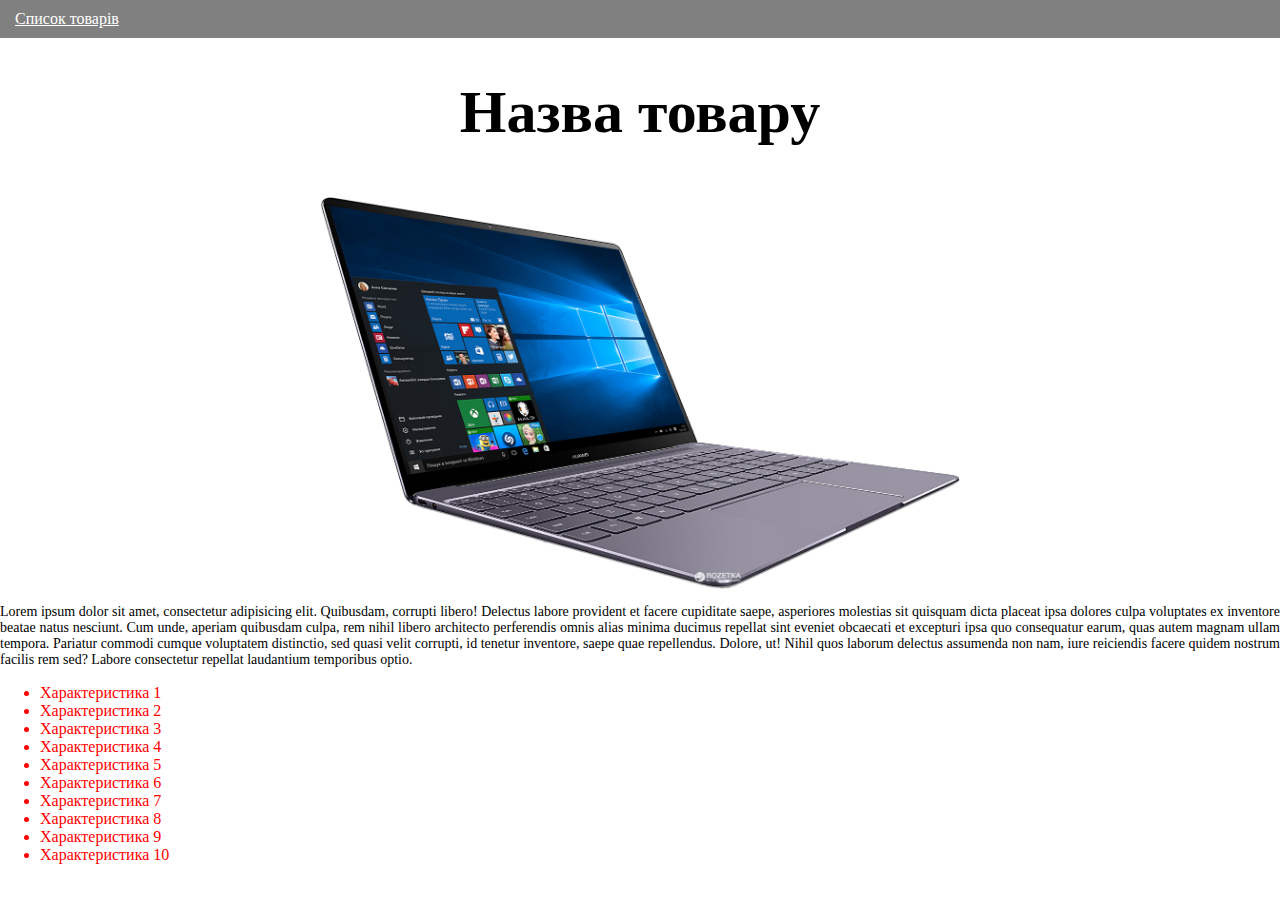
<file: index.html>
<!DOCTYPE html>
<html lang="en">
<head>
	<meta charset="UTF-8">
	<title>Приклад товару</title>

	<link rel="stylesheet" href="css/style.css">
</head>
<body>
	<header>
		<nav>
			<ul>
				<li><a href="list.html">Список товарів</a></li>
			</ul>
		</nav>
	</header>
	<h1>Назва товару</h1>
	<img src="img/notebook.jpg">
	<div id="desc">
		<p>Lorem ipsum dolor sit amet, consectetur adipisicing elit. Quibusdam, corrupti libero! Delectus labore provident et facere cupiditate saepe, asperiores molestias sit quisquam dicta placeat ipsa dolores culpa voluptates ex inventore beatae natus nesciunt. Cum unde, aperiam quibusdam culpa, rem nihil libero architecto perferendis omnis alias minima ducimus repellat sint eveniet obcaecati et excepturi ipsa quo consequatur earum, quas autem magnam ullam tempora. Pariatur commodi cumque voluptatem distinctio, sed quasi velit corrupti, id tenetur inventore, saepe quae repellendus. Dolore, ut! Nihil quos laborum delectus assumenda non nam, iure reiciendis facere quidem nostrum facilis rem sed? Labore consectetur repellat laudantium temporibus optio.</p>

	</div>

	<div id="khar">
		<ul>
			<li>Характеристика 1</li>
			<li>Характеристика 2</li>
			<li>Характеристика 3</li>
			<li>Характеристика 4</li>
			<li>Характеристика 5</li>
			<li>Характеристика 6</li>
			<li>Характеристика 7</li>
			<li>Характеристика 8</li>
			<li>Характеристика 9</li>
			<li>Характеристика 10</li>
		</ul>
	</div>
	

</body>
</html>
</file>
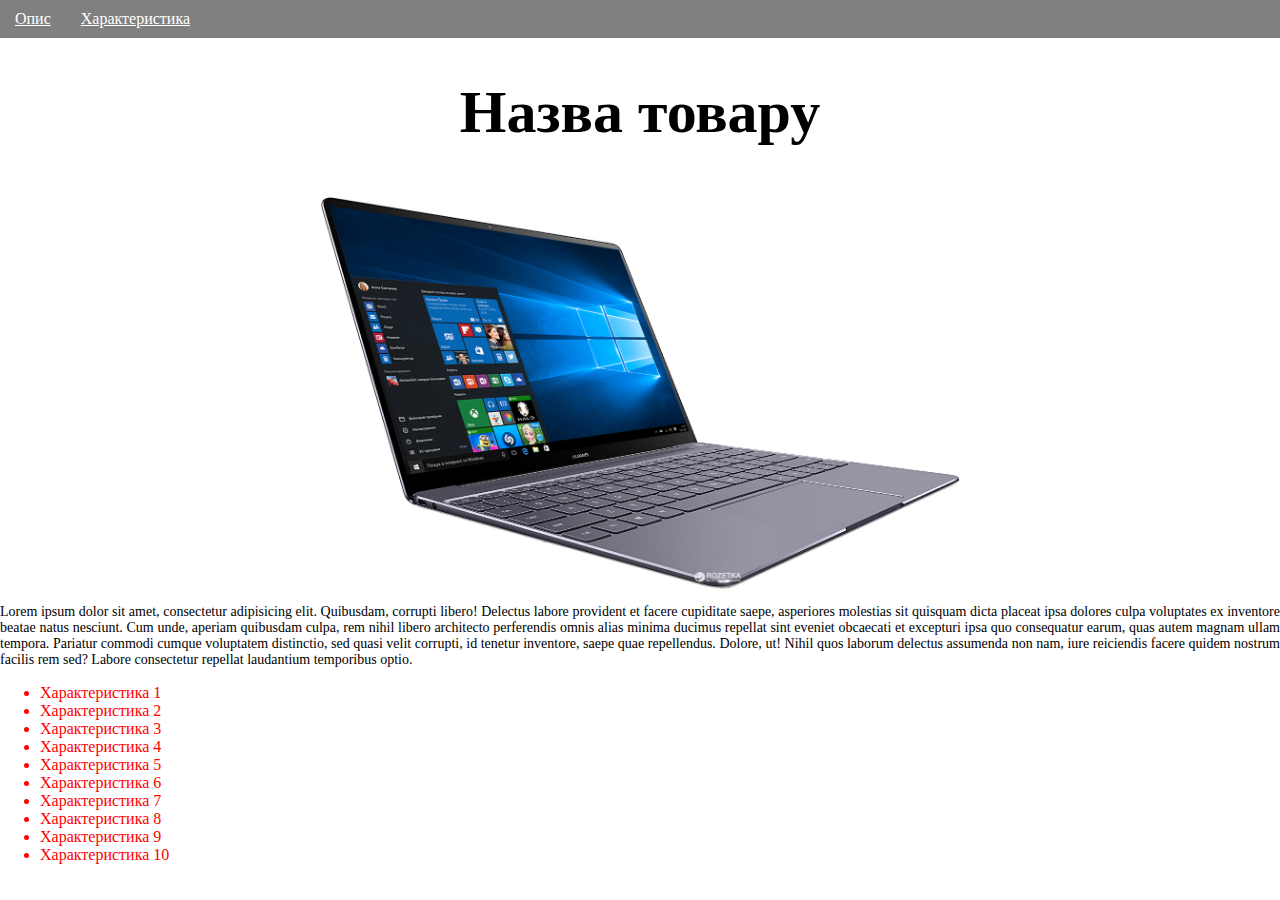
<file: example.html>
<!DOCTYPE html>
<html lang="en">
<head>
	<meta charset="UTF-8">
	<title>Приклад товару</title>

	<link rel="stylesheet" href="css/style.css">
</head>
<body>
	<header>
		<nav>
			<ul>
				<li><a href="#desc">Опис</a></li>
				<li><a href="#khar">Характеристика</a></li>
			</ul>
		</nav>
	</header>
	<h1>Назва товару</h1>
	<img src="img/notebook.jpg">
	<div id="desc">
		<p>Lorem ipsum dolor sit amet, consectetur adipisicing elit. Quibusdam, corrupti libero! Delectus labore provident et facere cupiditate saepe, asperiores molestias sit quisquam dicta placeat ipsa dolores culpa voluptates ex inventore beatae natus nesciunt. Cum unde, aperiam quibusdam culpa, rem nihil libero architecto perferendis omnis alias minima ducimus repellat sint eveniet obcaecati et excepturi ipsa quo consequatur earum, quas autem magnam ullam tempora. Pariatur commodi cumque voluptatem distinctio, sed quasi velit corrupti, id tenetur inventore, saepe quae repellendus. Dolore, ut! Nihil quos laborum delectus assumenda non nam, iure reiciendis facere quidem nostrum facilis rem sed? Labore consectetur repellat laudantium temporibus optio.</p>

	</div>

	<div id="khar">
		<ul>
			<li>Характеристика 1</li>
			<li>Характеристика 2</li>
			<li>Характеристика 3</li>
			<li>Характеристика 4</li>
			<li>Характеристика 5</li>
			<li>Характеристика 6</li>
			<li>Характеристика 7</li>
			<li>Характеристика 8</li>
			<li>Характеристика 9</li>
			<li>Характеристика 10</li>
		</ul>
	</div>
	

</body>
</html>
</file>
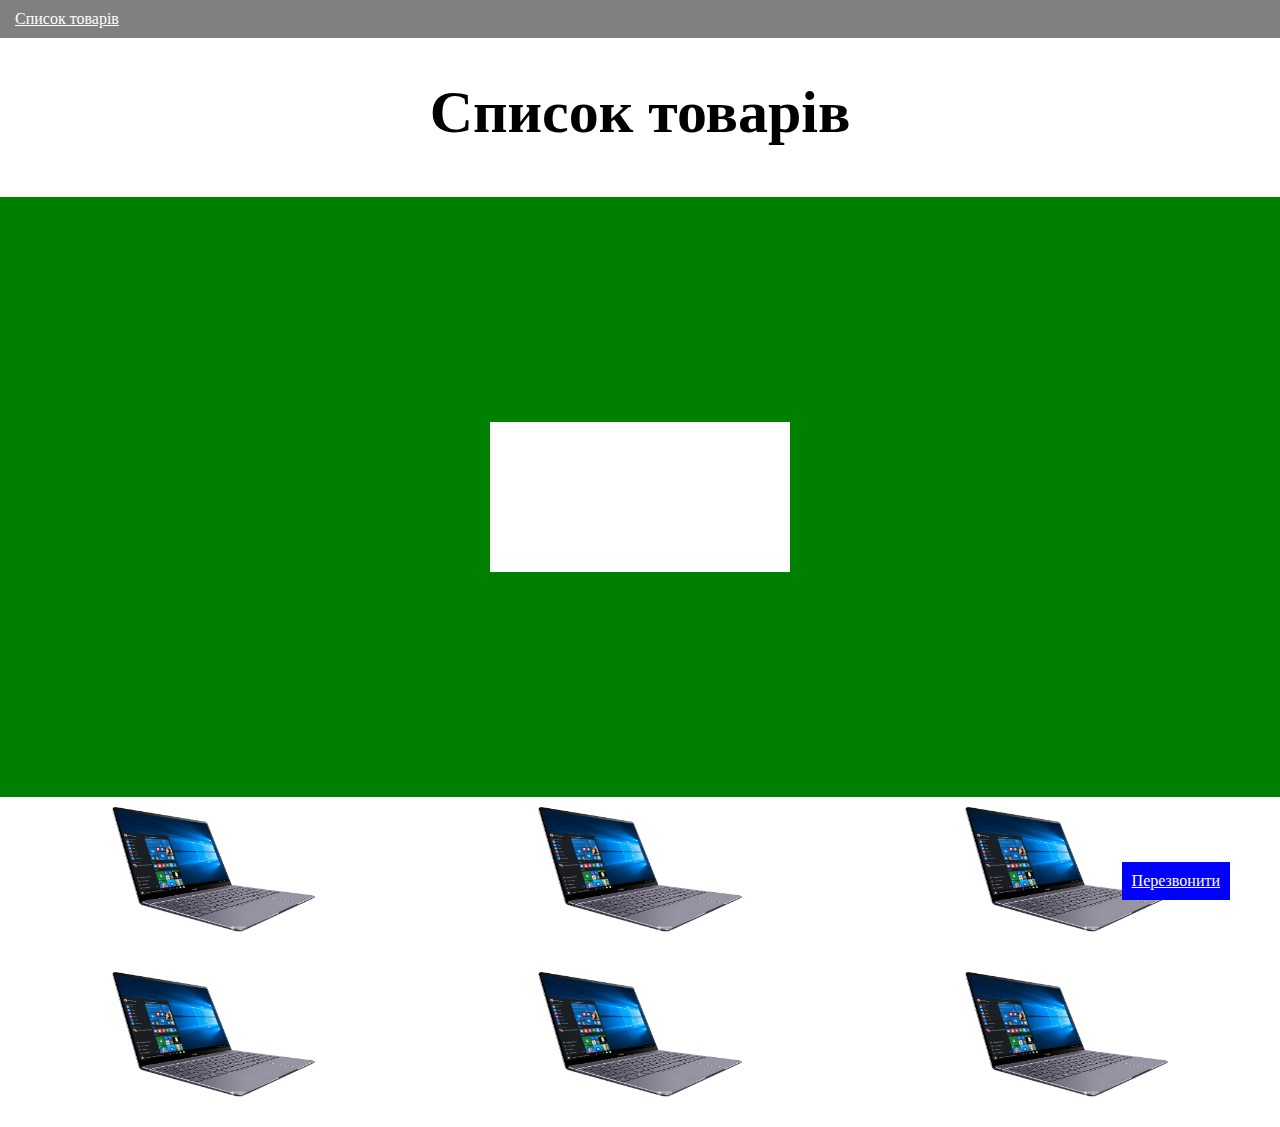
<file: list.html>
<!DOCTYPE html>
<html lang="en">
<head>
	<meta charset="UTF-8">
	<title>Приклад товару</title>

	<link rel="stylesheet" href="css/style.css">
</head>
<body>
	<header>
		<nav>
			<ul>
				<li><a href="list.html">Список товарів</a></li>
			</ul>
		</nav>
	</header>
	<h1>Список товарів</h1>

	<div class="slider">
		<h1>Заголовок</h1>
		<div class="white"></div>
	</div>
	
	<div class="list">	
		<div class="list-item">
			<a href="index.html"><img src="img/notebook.jpg"></a>
		</div>
		<div class="list-item">
			<a href="index.html"><img src="img/notebook.jpg"></a>
		</div>
		<div class="list-item">
			<a href="index.html"><img src="img/notebook.jpg"></a>
		</div>
		<div class="list-item">
			<a href="index.html"><img src="img/notebook.jpg"></a>
		</div>
		<div class="list-item">
			<a href="index.html"><img src="img/notebook.jpg"></a>
		</div>
		<div class="list-item">
			<a href="index.html"><img src="img/notebook.jpg"></a>
		</div>		
	</div>

 	<a href="#" class="button">Перезвонити</a>
</body>
</html>
</file>
<file: css/style.css>
h1{
	text-align: center;
	font-size: 60px;
	margin-bottom: 50px;
}
img{
	width: 50%;
	margin-left: auto;
	margin-right: auto;
	display: block;
}
p{
	text-align: justify;
	font-size: 14px;
}
ul{
	font-size: 16px;
	color: red;
}

body,
html{
	padding: 0;
	margin: 0;
}
header{
	background-color: gray;
}
nav ul{
	padding: 0;
	margin: 0;
	list-style: none;
	overflow: hidden;
}
nav ul li {
	float: left;
}
nav ul li a{
	display: block;
	padding: 10px 15px;
	color: #fff;
}
.list{
	overflow: hidden;
}
.list-item{
	float: left;
	width: 33.3333333%;
    padding: 10px;
    box-sizing: border-box;
    margin-bottom: 20px;
}
.slider{
	height: 600px;
	position: relative;
	background-color: green;
}
.slider h1{
	/*position: static;*/
	/*position: relative;*/
	top: 50%;
	left: 50%;
	transform: translateX(-50%) translateY(-50%);

	padding: 0;
	margin: 0;
	z-index: 1;

	position: absolute;
	/*position: fixed;*/
}
.slider .white{
	width: 300px;
	height: 150px;
	background-color: #fff;

	position: absolute;
	top: 50%;
	left: 50%;
	z-index: 1;
	transform: translateX(-50%) translateY(-50%);
}

.button{
	position: fixed;
	bottom: 0;
	right: 50px;
	background: blue;
	color: #fff;
	padding: 10px;
}
</file>
